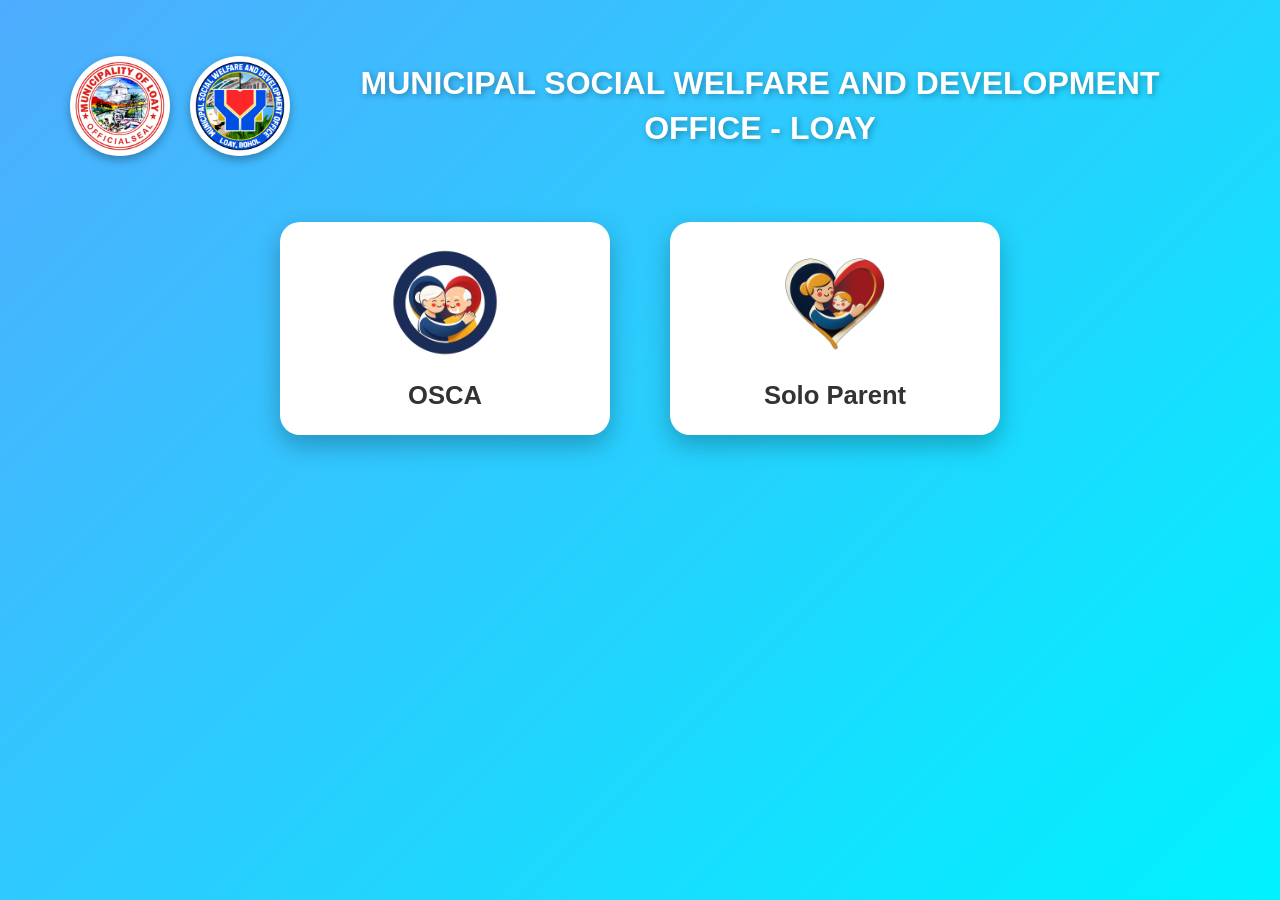
<file: index.html>
<!DOCTYPE html>
<html lang="en">
<head>
  <meta charset="UTF-8">
  <link rel="stylesheet" href="style/style.css">
  <title>Program Selector</title>
</head>
<body>
  <!-- Department Title with Logo -->
  <header>
    <img src="img/SEAL OF LOAY.png" alt="Municipal Logo">
    <img src="img/SEAL OF MSWDO.png" alt="Department Logo">
    <h1>MUNICIPAL SOCIAL WELFARE AND DEVELOPMENT OFFICE - LOAY</h1>
  </header>

  <!-- Program Options -->
  <div class="container">
   <!-- OSCA Option -->
<div class="card" onclick="chooseProgram('senior')">
  <img src="img/OSCA LOGO.png" alt="OSCA Logo">
  <h2>OSCA</h2>
</div>

<!-- Solo Parent Option -->
<div class="card" onclick="chooseProgram('sp')">
  <img src="img/SOLO PARENT LOGO.png" alt="Solo Parent Logo">
  <h2>Solo Parent</h2>
</div>

<script>
  function chooseProgram(program) {
    // Mark chosen program
    sessionStorage.setItem("programChosen", program);

    if (program === "senior") {
      window.location.href = "osca/loginsenior.html";
    } else if (program === "sp") {
      window.location.href = "soloparent/loginsp.html";
    }
  }
</script>
</file>
<file: style/style.css>
body {
      margin: 0;
      font-family: "Segoe UI", Arial, sans-serif;
      background: linear-gradient(135deg, #4facfe 0%, #00f2fe 100%);
      display: flex;
      flex-direction: column;
      align-items: center;
      height: 100vh;
      overflow: hidden;
    }

    /* Header Section */
    header {
      display: flex;
      align-items: center;
      justify-content: center;
      gap: 20px;
      margin-top: 40px;
      margin-bottom: 50px;
      animation: fadeInDown 1s ease;
    }

    header img {
      width: 90px;
      height: 90px;
      object-fit: contain;
      border-radius: 50%;
      box-shadow: 0 4px 10px rgba(0,0,0,0.3);
      background: #fff;
      padding: 5px;
    }

    header h1 {
      font-size: 2em;
      color: #fff;
      text-align: center;
      max-width: 900px;
      line-height: 1.4;
      text-shadow: 2px 2px 6px rgba(0,0,0,0.3);
    }

    /* Program Cards */
    .container {
      display: flex;
      gap: 60px;
      animation: fadeInUp 1.2s ease;
    }

    .card {
      background: #fff;
      border-radius: 20px;
      box-shadow: 0 10px 25px rgba(0,0,0,0.25);
      text-align: center;
      width: 280px;
      padding: 25px;
      cursor: pointer;
      transition: transform 0.4s ease, box-shadow 0.4s ease;
    }

    .card:hover {
      transform: translateY(-12px) scale(1.08);
      box-shadow: 0 15px 30px rgba(0,0,0,0.35);
    }

    .card img {
      width: 110px;
      height: 110px;
      object-fit: contain;
      margin-bottom: 20px;
      transition: transform 0.4s ease;
    }

    .card:hover img {
      transform: rotate(8deg) scale(1.15);
    }

    .card h2 {
      margin: 0;
      font-size: 1.6em;
      color: #333;
      transition: color 0.3s ease;
    }

    .card:hover h2 {
      color: #0066cc;
    }

    /* Animations */
    @keyframes fadeInDown {
      from { opacity: 0; transform: translateY(-40px); }
      to { opacity: 1; transform: translateY(0); }
    }

    @keyframes fadeInUp {
      from { opacity: 0; transform: translateY(40px); }
      to { opacity: 1; transform: translateY(0); }
    }
</file>
<file: osca/css/login.css>
body {
      font-family: Arial, sans-serif;
      background: #f4f4f4;
      margin: 0;
      padding: 0;
      display: flex;
      justify-content: center;
      align-items: center;
      height: 100vh;
    }
    .login-container {
      background: white;
      padding: 20px;
      border: 2px solid #2c3e50;
      border-radius: 8px;
      width: 400px;
      box-shadow: 0 0 10px rgba(0,0,0,0.3);
      text-align: center;
    }
    .login-header {
      margin-bottom: 20px;
    }
    .login-logo {
      height: 70px;
      margin: 0 5px;
    }
    .login-box input {
      width: 90%;
      padding: 10px;
      margin: 10px 0;
      border: 1px solid #ccc;
      border-radius: 4px;
    }
    .login-box button {
      width: 95%;
      padding: 10px;
      background: #2c3e50;
      color: white;
      border: none;
      border-radius: 4px;
      cursor: pointer;
    }
    .login-box button:hover {
      background: #34495e;
    }

    ol {
  list-style-type: decimal; /* numbers */
}

#resultsTable tbody tr:hover {
  background-color: yellow !important;  /* highlight row on hover */
  cursor: pointer;                      /* optional: pointer cursor */
  transition: background-color 0.3s ease; /* smooth fade */
}

/* Secondary button styling */
.outside-btn {
  margin-top: 20px;
  width: 95%;
  padding: 10px;
  background: #e0e0e0;     /* lighter background to distinguish */
  color: #2c3e50;
  border: 1px solid #ccc;
  border-radius: 4px;
  cursor: pointer;
  transition: background 0.3s ease, color 0.3s ease;
}

.outside-btn:hover {
  background: #d5d5d5;
  color: #000;
}
</file>
<file: soloparent/style/login.css>
body {
      font-family: Arial, sans-serif;
      background: #f4f4f4;
      margin: 0;
      padding: 0;
      display: flex;
      justify-content: center;
      align-items: center;
      height: 100vh;
    }
    .login-container {
      background: white;
      padding: 20px;
      border: 2px solid #2c3e50;
      border-radius: 8px;
      width: 400px;
      box-shadow: 0 0 10px rgba(0,0,0,0.3);
      text-align: center;
    }
    .login-header {
      margin-bottom: 20px;
    }
    .login-logo {
      height: 70px;
      margin: 0 5px;
    }
    .login-box input {
      width: 90%;
      padding: 10px;
      margin: 10px 0;
      border: 1px solid #ccc;
      border-radius: 4px;
    }
    .login-box button {
      width: 95%;
      padding: 10px;
      background: #2c3e50;
      color: white;
      border: none;
      border-radius: 4px;
      cursor: pointer;
    }
    .login-box button:hover {
      background: #34495e;
    }

    ol {
  list-style-type: decimal;
}

#resultsTable tbody tr:hover {
  background-color: yellow !important; 
  cursor: pointer;                      
  transition: background-color 0.3s ease;
}

/* Separate button styling */
.outside-btn {
  margin-top: 20px;        /* creates space below the login button */
  width: 95%;
  padding: 10px;
  background: #e0e0e0;     /* lighter background to distinguish */
  color: #2c3e50;
  border: 1px solid #ccc;
  border-radius: 4px;
  cursor: pointer;
  transition: background 0.3s ease, color 0.3s ease;
}

.outside-btn:hover {
  background: #d5d5d5;
  color: #000;
}
</file>
